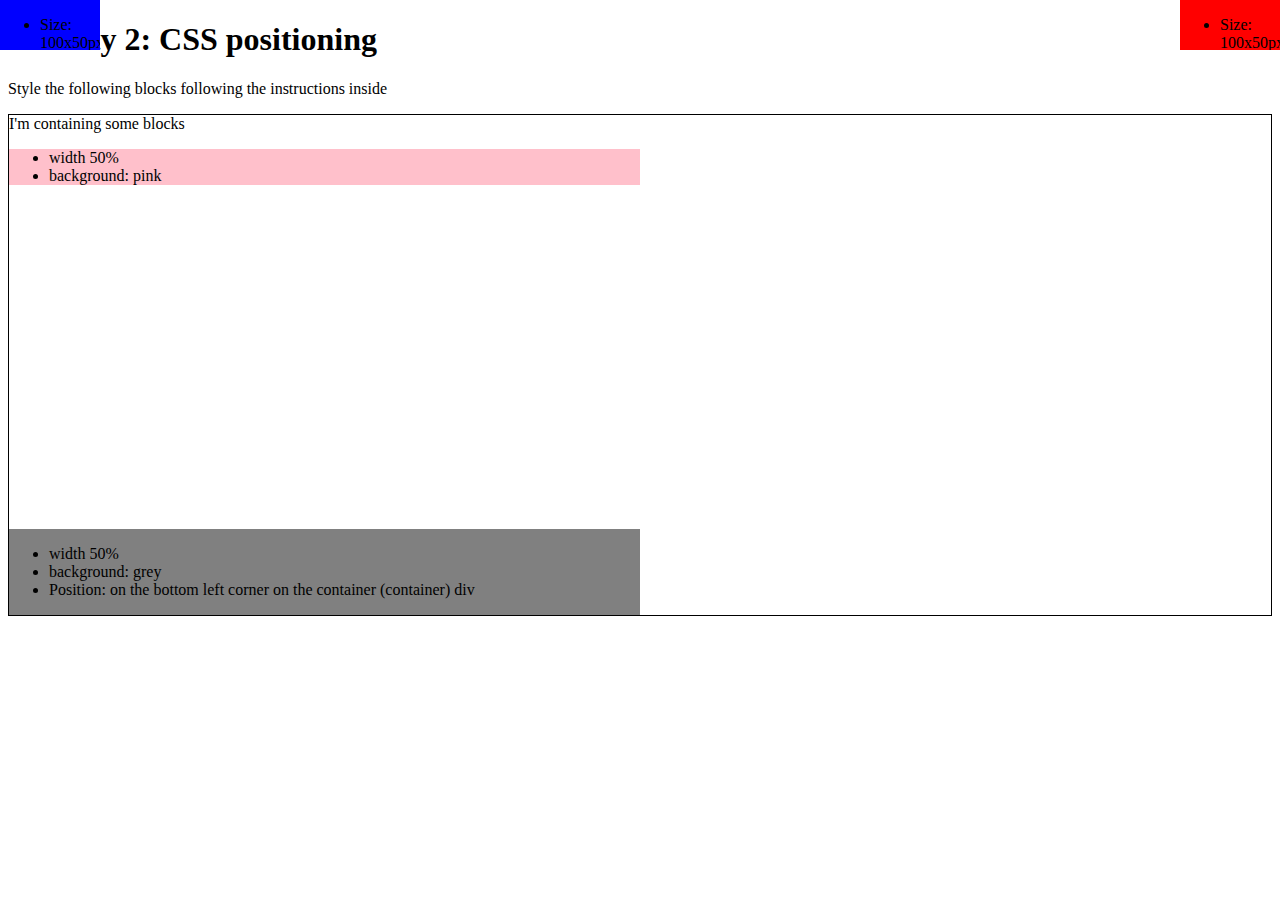
<file: DAW/DOR/activity2/index.html>
<!doctype html>
<html lang="en">
  <head>
    <!-- Required meta tags -->
    <meta charset="utf-8">
    <meta name="viewport" content="width=device-width, initial-scale=1, shrink-to-fit=no">

    <title>Activity 2: CSS positioning</title>
    <!-- please, don't touch this styles -->
    <style>
     #container{
       border: 1px solid #000;
       height: 500px;
     }
    </style>
    <!-- Your styles here -->
    <style>
    #first_block{
      width: 100px;
      height: 50px;
      background-color:red;
      position: absolute;
      top:0;
      right: 0;
      overflow: hidden;
    }
    #second_block{
      width: 100px;
      height: 50px;
      background: blue;
      position: fixed;
      overflow:scroll;
      top:0;
      left:0;
      z-index: 1
    }
    .third_block{
      width: 50%;
      background-color: gray;
      position: absolute;
      bottom: 0;
      left: 0;

    }
    .fourth_block{
      background-color: pink;
      width: 50%;
    }
    #container{
      position: relative;
    }
    </style>
  </head>
  <body>
    <h1>Activity 2: CSS positioning</h1>
    <p>Style the following blocks following the instructions inside</p>
    <div id="first_block"><ul><li>Size: 100x50px</li><li>background: red</li><li>Position: top right, fixed to the document</li><li>Hide any content that overflows div dimensions</li></ul></div>
    <div id="second_block"><ul><li>Size: 100x50px</li><li>Background: blue</li><li>Position: top left, fixed to the window</li><li>Show scroll bars when content overflows div dimensions</li></ul></div>
    <div id="container">
      I'm containing some blocks
      <div class="third_block"><ul><li>width 50%</li><li>background: grey</li><li>Position: on the bottom left corner on the container (container) div</li></ul></div>
      <div class="fourth_block"><ul><li>width 50%</li><li>background: pink</li></ul></div>
    </div>
  </body>
</html>
</file>
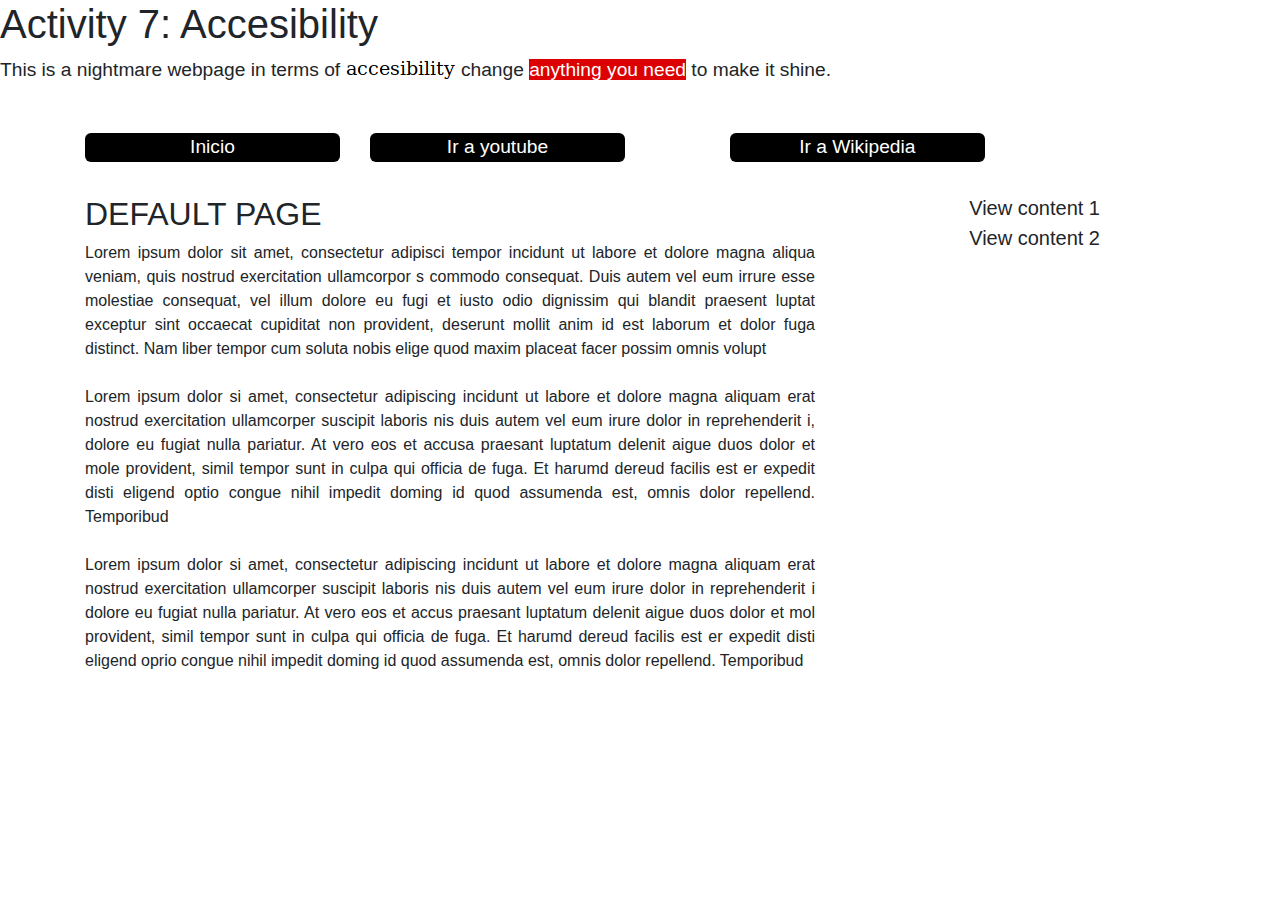
<file: DAW/DOR/activity7/index.html>
<!doctype html>
<html lang="en">
  <head>
    <!-- Required meta tags -->
    <meta charset="utf-8">
    <meta name="viewport" content="width=device-width, initial-scale=1, shrink-to-fit=no">

    <!-- Bootstrap CSS -->
    <link rel="stylesheet" href="https://stackpath.bootstrapcdn.com/bootstrap/4.3.1/css/bootstrap.min.css" integrity="sha384-ggOyR0iXCbMQv3Xipma34MD+dH/1fQ784/j6cY/iJTQUOhcWr7x9JvoRxT2MZw1T" crossorigin="anonymous">

    <title>Activity 7: Accesibility</title>
    <style>
     .item{
       border: 1px solid black;
     }
     #flexcontainer5 .item{
       max-width: 70px;
     }
     .huge{
       font-size: 2em;
       font-weight: bold;
     }
     .highlight{
       background-color: #DD0000;
       color: white;
     }
     img{
       vertical-align: middle;
     }
     #content{
       text-align: justify;
       font-size: 1rem;
       margin-top:2rem;
     }
     .explicacion{
       text-align: justify;
       font-size: 1.2rem;
       margin-bottom: 3rem;
     }
     .topmenu-suboption a{
      font-size:1.2rem;
      font-weight: 400;
      text-align: center;
      background-color: black;
      color:white;
     }
     .topmenu-option, .topmenu-option a{
       background-color: black;
       border-radius: 6px;
       color: white;
       text-align: center;
       font-size: 1.2rem;
       text-decoration: none;
     }
     #submenu{
       padding-top:30px;
       font-size: 20px;
       text-align: right;

     }
     .topmenu-submenu{
       float:left;
       background-color: black;
       width:100%;
       text-align: center;
     }
     #topmenu1 {
       height: 30px;
     }
    
    </style>
  </head>
  <body>

    <!--<span class="huge">Activity 7: Accesibility</span>-->
    <h1>Activity 7: Accesibility</h1>
    <div class="explicacion"><p>This is a nightmare webpage in terms of <img src="accesibility.png" alt="imagen que dice accesibility" /> change <span class="highlight">anything you need</span> to make it shine.</p></div>
    <div class="container">
      <div class="row" >
       
        <div class="col-sm-3" id="topmenu2">
          <div class="topmenu-option">
          <a href="index.html"><span>Inicio</span></a>
          
          </div>
        </div>
        <div class="col-sm-3" id="topmenu3">
          <div class="topmenu-option">
            <a href="https://youtube.com">Ir a youtube</span>
          </div>
        </div>
        
        <div class="col-sm-3" id="topmenu1">
            <div class="topmenu-option">
              <span>Links</span>
            </div>
          </div>
          <div class="col-sm-3" id="topmenu4">
              <div class="topmenu-option">
                <a href="https://es.wikipedia.com">Ir a Wikipedia</a>
              </div>
            </div>
      </div>
 

      <div class="row">
       
        <div class="col-sm-8" id="content">
          <h2>DEFAULT PAGE</h2>
          <p>Lorem ipsum dolor sit amet, consectetur adipisci tempor incidunt ut labore et dolore magna aliqua veniam, quis nostrud exercitation ullamcorpor s commodo consequat. Duis autem vel eum irrure esse molestiae consequat, vel illum dolore eu fugi et iusto odio dignissim qui blandit praesent luptat exceptur sint occaecat cupiditat non provident, deserunt mollit anim id est laborum et dolor fuga distinct. Nam liber tempor cum soluta nobis elige quod maxim placeat facer possim omnis volupt
<br><br>
Lorem ipsum dolor si amet, consectetur adipiscing incidunt ut labore et dolore magna aliquam erat nostrud exercitation ullamcorper suscipit laboris nis duis autem vel eum irure dolor in reprehenderit i, dolore eu fugiat nulla pariatur. At vero eos et accusa praesant luptatum delenit aigue duos dolor et mole provident, simil tempor sunt in culpa qui officia de fuga. Et harumd dereud facilis est er expedit disti eligend optio congue nihil impedit doming id quod assumenda est, omnis dolor repellend. Temporibud
<br><br>
Lorem ipsum dolor si amet, consectetur adipiscing incidunt ut labore et dolore magna aliquam erat nostrud exercitation ullamcorper suscipit laboris nis duis autem vel eum irure dolor in reprehenderit i dolore eu fugiat nulla pariatur. At vero eos et accus praesant luptatum delenit aigue duos dolor et mol provident, simil tempor sunt in culpa qui officia de fuga. Et harumd dereud facilis est er expedit disti eligend oprio congue nihil impedit doming id quod assumenda est, omnis dolor repellend. Temporibud
<br><br></p>
        </div>
        <div class="col-sm-3" id="submenu">
            <span onclick="showContent1()">View content 1</span><br />
            <span onclick="showContent2()">View content 2</span>
          </div>
      </div>
    </div>

    <!-- Optional JavaScript -->
    <!-- jQuery first, then Popper.js, then Bootstrap JS -->
    <script src="https://code.jquery.com/jquery-3.3.1.slim.min.js" integrity="sha384-q8i/X+965DzO0rT7abK41JStQIAqVgRVzpbzo5smXKp4YfRvH+8abtTE1Pi6jizo" crossorigin="anonymous"></script>
    <script src="https://cdnjs.cloudflare.com/ajax/libs/popper.js/1.14.7/umd/popper.min.js" integrity="sha384-UO2eT0CpHqdSJQ6hJty5KVphtPhzWj9WO1clHTMGa3JDZwrnQq4sF86dIHNDz0W1" crossorigin="anonymous"></script>
    <script src="https://stackpath.bootstrapcdn.com/bootstrap/4.3.1/js/bootstrap.min.js" integrity="sha384-JjSmVgyd0p3pXB1rRibZUAYoIIy6OrQ6VrjIEaFf/nJGzIxFDsf4x0xIM+B07jRM" crossorigin="anonymous"></script>
    <script>
      var topM1 = document.getElementById('topmenu1');
      topM1.onclick= function(){;
        if (topM1.querySelectorAll('.topmenu-suboption').length) {
          topM1.innerHTML = '<div class="topmenu-option">Links</div>';
        } else {
          topM1.innerHTML = '<div class="topmenu-option">Links</div><div class="topmenu-submenu"><div class="topmenu-suboption"><a href="https://google.com/">Google</div><div class="topmenu-suboption"><a href="https://bing.com/">Bing</div></div>';
        }
      }
      var topM2 = document.getElementById('topmenu4');
      topM2.onclick= function(){;
        location.href = 'https://www.wikipedia.org/';
      }
      var topM3 = document.getElementById('topmenu3');
      topM3.onclick= function(){;
        location.href = 'https://www.youtube.com/';
      }
      function showContent1(){
        var content = document.getElementById('content');
        content.innerHTML = '<span class="important" style="color:black; font-size:2em;"><h1>This is the first content</h1><br/><img src="content1.png" alt="esto es un texto"></span><h2>and lot more</h1>Lorem ipsum dolor sit amet, consectetur adipisci tempor incidunt ut laboreLorem ipsum dolor sit amet, consectetur adipisci tempor incidunt ut labore<h3>content</h3><h4>is</h4><h4>important</h4>'
      }
      function showContent2(){
        var content = document.getElementById('content');
        content.innerHTML = '<span><strong>Lorem ipsum dolor sit amet</strong>, consectetur adipisci tempor incidunt ut labore et dolore magna aliqua veniam, quis nostrud exercitation ullamcorpor s commodo consequat. Duis autem vel eum irrure esse molestiae consequat, vel illum dolore eu fugi et iusto odio dignissim qui blandit praesent luptat exceptur sint occaecat cupiditat non provident, deserunt mollit anim id est laborum et dolor fuga distinct. Nam liber tempor cum soluta nobis elige quod maxim placeat facer possim omnis volupt</span>'
      }
    </script>
  </body>
</html>
</file>
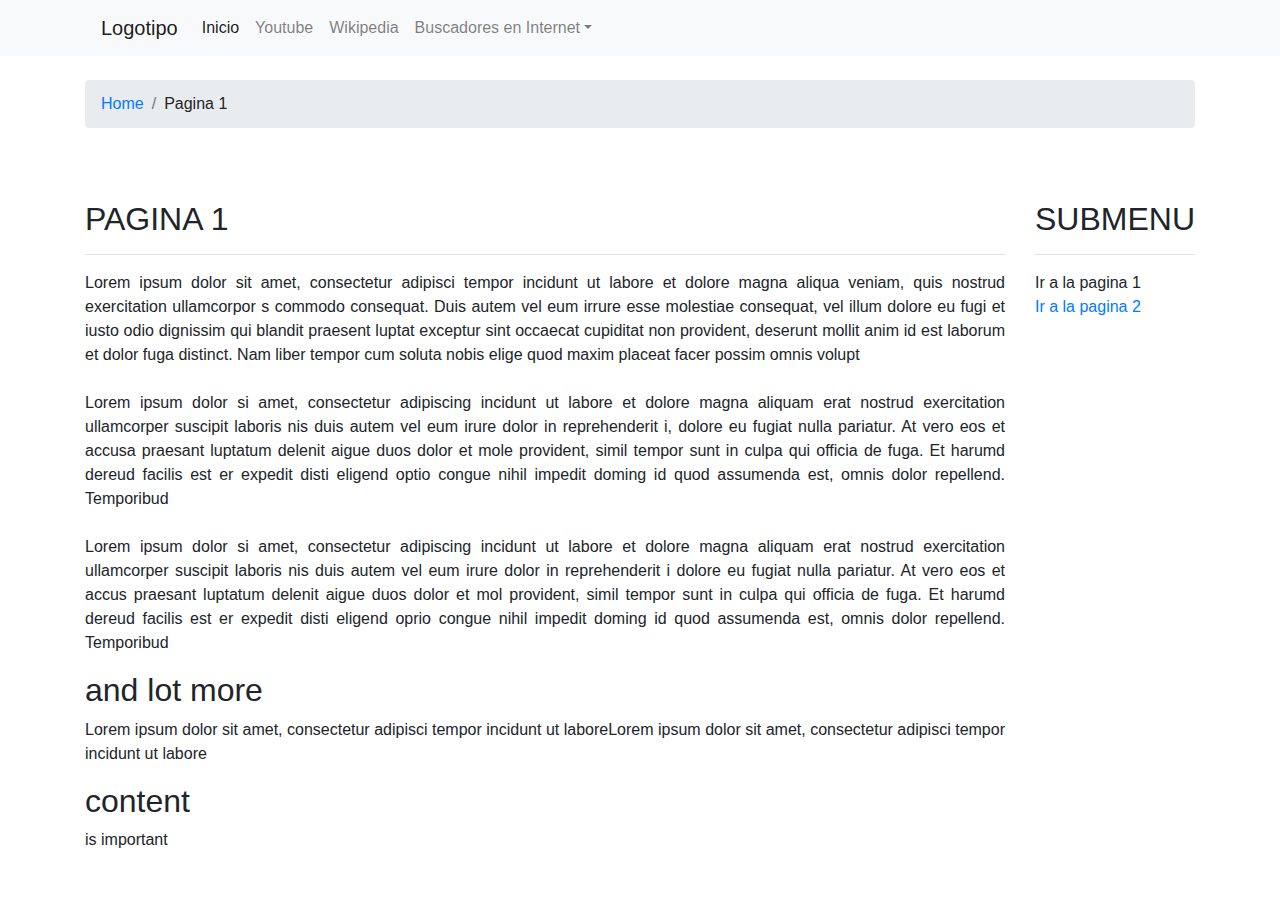
<file: DAW/DOR/activity7/Submenu1.html>
<!DOCTYPE html>
<html lang="es">
<head>
  <meta content="ie=edge"
        http-equiv="X-UA-Compatible">
  <meta charset="utf-8">
  <meta content="width=device-width, initial-scale=1, shrink-to-fit=no"
        name="viewport"><!-- Bootstrap CSS -->
  <link crossorigin="anonymous"
        href="https://stackpath.bootstrapcdn.com/bootstrap/4.3.1/css/bootstrap.min.css"
        integrity="sha384-ggOyR0iXCbMQv3Xipma34MD+dH/1fQ784/j6cY/iJTQUOhcWr7x9JvoRxT2MZw1T"
        rel="stylesheet">
  <link href="styles.css"
        rel="stylesheet">
  <title>Pagina 1</title>
</head>
<body>
  <header>
    <section>
      <div class="container-fluid colornav">
        <div class="row">
          <div class="container">
            <nav class="navbar navbar-expand-lg navbar-light">
              <a class="navbar-brand"
                   href="#">Logotipo</a>
              <div class="collapse navbar-collapse"
                   id="navbarNav">
                <ul class="navbar-nav mr-auto">
                  <li class="nav-item active">
                    <a class="nav-link"
                        href="index.html">Inicio</a>
                  </li>
                  <li class="nav-item">
                    <a class="nav-link"
                        href="https://www.youtube.com">Youtube</a>
                  </li>
                  <li class="nav-item">
                    <a class="nav-link"
                        href="https://es.wikipedia.org">Wikipedia</a>
                  </li>
                  <li class="nav-item dropdown">
                    <a aria-expanded="false"
                        aria-haspopup="true"
                        class="nav-link dropdown-toggle"
                        data-toggle="dropdown"
                        href="#"
                        id="navbarDropdown"
                        role="button">Buscadores en Internet</a>
                    <div aria-labelledby="navbarDropdown"
                         class="dropdown-menu">
                      <a class="dropdown-item"
                           href="https://www.google.es/">Google</a> <a class="dropdown-item"
                           href="https://www.bing.com/">Bing</a>
                    </div>
                  </li>
                </ul>
              </div>
            </nav>
          </div>
        </div>
      </div>
    </section>
  </header><br>
  <section>
    <div class="container-fluid">
      <div class="row">
        <div class="container">
          <nav aria-label="breadcrumb">
            <ol class="breadcrumb">
              <li class="breadcrumb-item">
                <a href="index.html">Home</a>
              </li>
              <li class="breadcrumb-item"><span>Pagina 1</span></li>
            </ol>
          </nav>
        </div>
      </div>
    </div>
  </section>
  <section>
    <br>
    <div class="container">
      <div class="row">
        <div class="col-md-10 fl"
             id="content">
          <h2>PAGINA 1</h2>
          <hr>
          <p>Lorem ipsum dolor sit amet, consectetur adipisci tempor incidunt ut labore et dolore magna aliqua veniam, quis nostrud exercitation ullamcorpor s commodo consequat. Duis autem vel eum irrure esse molestiae consequat, vel illum dolore eu
          fugi et iusto odio dignissim qui blandit praesent luptat exceptur sint occaecat cupiditat non provident, deserunt mollit anim id est laborum et dolor fuga distinct. Nam liber tempor cum soluta nobis elige quod maxim placeat facer possim
          omnis volupt<br>
          <br>
          Lorem ipsum dolor si amet, consectetur adipiscing incidunt ut labore et dolore magna aliquam erat nostrud exercitation ullamcorper suscipit laboris nis duis autem vel eum irure dolor in reprehenderit i, dolore eu fugiat nulla pariatur. At
          vero eos et accusa praesant luptatum delenit aigue duos dolor et mole provident, simil tempor sunt in culpa qui officia de fuga. Et harumd dereud facilis est er expedit disti eligend optio congue nihil impedit doming id quod assumenda est,
          omnis dolor repellend. Temporibud<br>
          <br>
          Lorem ipsum dolor si amet, consectetur adipiscing incidunt ut labore et dolore magna aliquam erat nostrud exercitation ullamcorper suscipit laboris nis duis autem vel eum irure dolor in reprehenderit i dolore eu fugiat nulla pariatur. At
          vero eos et accus praesant luptatum delenit aigue duos dolor et mol provident, simil tempor sunt in culpa qui officia de fuga. Et harumd dereud facilis est er expedit disti eligend oprio congue nihil impedit doming id quod assumenda est,
          omnis dolor repellend. Temporibud</p>
          <h2>and lot more</h2>
          <p>Lorem ipsum dolor sit amet, consectetur adipisci tempor incidunt ut laboreLorem ipsum dolor sit amet, consectetur adipisci tempor incidunt ut labore</p>
          <h2>content</h2>
          <p>is important</p>
        </div>
        <div class="col-md-2 fl"
             id="content">
          <h2>SUBMENU</h2>
          <hr>
          <ul>
            <li><span>Ir a la pagina 1</span></li>
            <li>
              <a href="Submenu2.html">Ir a la pagina 2</a>
            </li>
          </ul>
        </div>
      </div>
    </div>
  </section>
  <script crossorigin="anonymous"
        integrity="sha384-q8i/X+965DzO0rT7abK41JStQIAqVgRVzpbzo5smXKp4YfRvH+8abtTE1Pi6jizo"
        src="https://code.jquery.com/jquery-3.3.1.slim.min.js"></script> 
  <script crossorigin="anonymous"
        integrity="sha384-UO2eT0CpHqdSJQ6hJty5KVphtPhzWj9WO1clHTMGa3JDZwrnQq4sF86dIHNDz0W1"
        src="https://cdnjs.cloudflare.com/ajax/libs/popper.js/1.14.7/umd/popper.min.js"></script> 
  <script crossorigin="anonymous"
        integrity="sha384-JjSmVgyd0p3pXB1rRibZUAYoIIy6OrQ6VrjIEaFf/nJGzIxFDsf4x0xIM+B07jRM"
        src="https://stackpath.bootstrapcdn.com/bootstrap/4.3.1/js/bootstrap.min.js"></script>
</body>
</html>
</file>
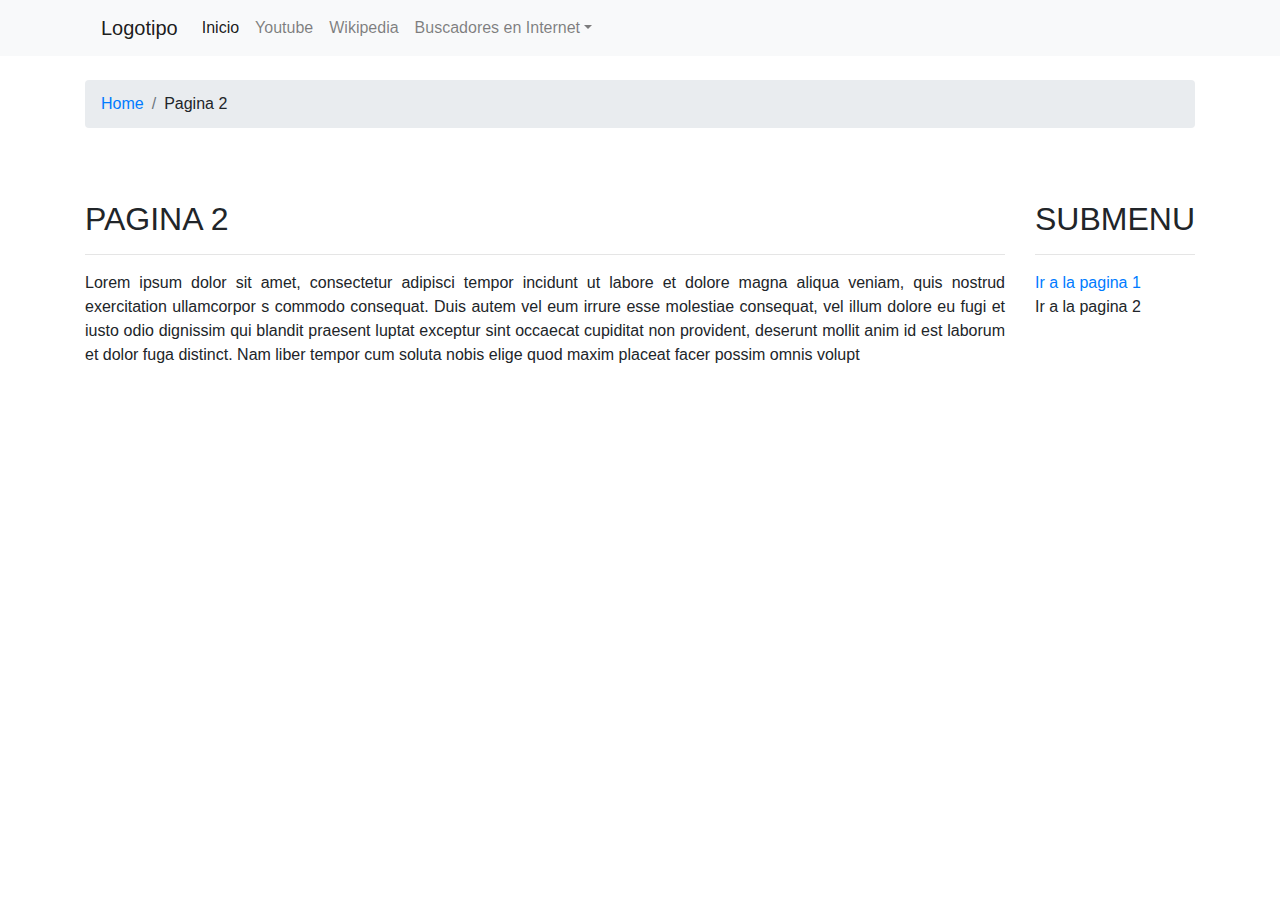
<file: DAW/DOR/activity7/Submenu2.html>
<!DOCTYPE html>
<html lang="en">
<head>
  <meta charset="UTF-8">
  <meta content="width=device-width, initial-scale=1.0"
        name="viewport">
  <meta content="ie=edge"
        http-equiv="X-UA-Compatible">
  <link href="styles.css"
        rel="stylesheet">
  <link crossorigin="anonymous"
        href="https://stackpath.bootstrapcdn.com/bootstrap/4.3.1/css/bootstrap.min.css"
        integrity="sha384-ggOyR0iXCbMQv3Xipma34MD+dH/1fQ784/j6cY/iJTQUOhcWr7x9JvoRxT2MZw1T"
        rel="stylesheet">
  <link href="styles.css">
  <title>Pagina 2</title>
</head>
<body>
  <header>
    <section>
      <div class="container-fluid colornav">
        <div class="row">
          <div class="container">
            <nav class="navbar navbar-expand-lg navbar-light">
              <a class="navbar-brand"
                   href="#">Logotipo</a>
              <div class="collapse navbar-collapse"
                   id="navbarNav">
                <ul class="navbar-nav mr-auto">
                  <li class="nav-item active">
                    <a class="nav-link"
                        href="index.html">Inicio</a>
                  </li>
                  <li class="nav-item">
                    <a class="nav-link"
                        href="https://www.youtube.com">Youtube</a>
                  </li>
                  <li class="nav-item">
                    <a class="nav-link"
                        href="https://es.wikipedia.org">Wikipedia</a>
                  </li>
                  <li class="nav-item dropdown">
                    <a aria-expanded="false"
                        aria-haspopup="true"
                        class="nav-link dropdown-toggle"
                        data-toggle="dropdown"
                        href="#"
                        id="navbarDropdown"
                        role="button">Buscadores en Internet</a>
                    <div aria-labelledby="navbarDropdown"
                         class="dropdown-menu">
                      <a class="dropdown-item"
                           href="https://www.google.es/">Google</a> <a class="dropdown-item"
                           href="https://www.bing.com/">Bing</a>
                    </div>
                  </li>
                </ul>
              </div>
            </nav>
          </div>
        </div>
      </div>
    </section>
  </header><br>
  <section>
    <div class="container-fluid">
      <div class="row">
        <div class="container">
          <nav aria-label="breadcrumb">
            <ol class="breadcrumb">
              <li class="breadcrumb-item">
                <a href="index.html">Home</a>
              </li>
              <li class="breadcrumb-item"><span>Pagina 2</span></li>
            </ol>
          </nav>
        </div>
      </div>
    </div>
  </section>
  <section>
    <br>
    <div class="container">
      <div class="row">
        <div class="col-md-10 fl"
             id="content">
          <h2>PAGINA 2</h2>
          <hr>
          <p>Lorem ipsum dolor sit amet, consectetur adipisci tempor incidunt ut labore et dolore magna aliqua veniam, quis nostrud exercitation ullamcorpor s commodo consequat. Duis autem vel eum irrure esse molestiae consequat, vel illum dolore eu
          fugi et iusto odio dignissim qui blandit praesent luptat exceptur sint occaecat cupiditat non provident, deserunt mollit anim id est laborum et dolor fuga distinct. Nam liber tempor cum soluta nobis elige quod maxim placeat facer possim
          omnis volupt<br></p>
        </div>
        <div class="col-md-2 fl"
             id="content">
          <h2>SUBMENU</h2>
          <hr>
          <ul>
            <li>
              <a href="Submenu1.html">Ir a la pagina 1</a>
            </li>
            <li>
              <p>Ir a la pagina 2</p>
            </li>
          </ul>
        </div>
      </div>
      <script crossorigin="anonymous"
           integrity="sha384-q8i/X+965DzO0rT7abK41JStQIAqVgRVzpbzo5smXKp4YfRvH+8abtTE1Pi6jizo"
           src="https://code.jquery.com/jquery-3.3.1.slim.min.js"></script> 
      <script crossorigin="anonymous"
           integrity="sha384-UO2eT0CpHqdSJQ6hJty5KVphtPhzWj9WO1clHTMGa3JDZwrnQq4sF86dIHNDz0W1"
           src="https://cdnjs.cloudflare.com/ajax/libs/popper.js/1.14.7/umd/popper.min.js"></script> 
      <script crossorigin="anonymous"
           integrity="sha384-JjSmVgyd0p3pXB1rRibZUAYoIIy6OrQ6VrjIEaFf/nJGzIxFDsf4x0xIM+B07jRM"
           src="https://stackpath.bootstrapcdn.com/bootstrap/4.3.1/js/bootstrap.min.js"></script>
    </div>
  </section>
</body>
</html>
</file>
<file: DAW/DOR/activity7/styles.css>
.item{
    border: 1px solid black;
  }
  .colornav{
   background-color: #f8f9fa;
  }
  #flexcontainer5 .item{
    max-width: 70px;
  }
  .huge{
    font-size: 2em;
    font-weight: bold;
  }
  .highlight{
    text-decoration: underline;
    color: black;
    font-weight: bold;
  }
  img{
    vertical-align: middle;
  }
  #content{
    text-align: justify;
    font-size: 1rem;
    margin-top:2rem;
  }
  .explicacion{
    text-align: justify;
    font-size: 1.2rem;
    background-color: #f2f2f2;
  }
  .explicacion p, .explicacion h1{
    padding: 1rem;
  }
  .topmenu-suboption a{
   font-size:1.2rem;
   font-weight: 400;
   text-align: center;
   background-color: black;
   color:white;
  }
  .topmenu-option, .topmenu-option a{
    background-color: black;
    border-radius: 6px;
    color: white;
    text-align: center;
    font-size: 1.2rem;
    text-decoration: none;
  }
  #submenu{
    padding-top:30px;
    font-size: 20px;
    text-align: right;

  }
  .topmenu-submenu{
    float:left;
    background-color: black;
    width:100%;
    text-align: center;
  }
  #topmenu1 {
    height: 30px;
  }
  .fl{
    float: left;
  }
  ul{
    list-style-type: none;
  }
  .fl li{
     margin-left: -2.5rem;
  }
  ol .breadcrumb {
    color:white;
    display: -ms-flexbox;
    display: flex;
    -ms-flex-wrap: wrap;
    flex-wrap: wrap;
    margin-bottom: 1rem;
    list-style: none;
  }
</file>
